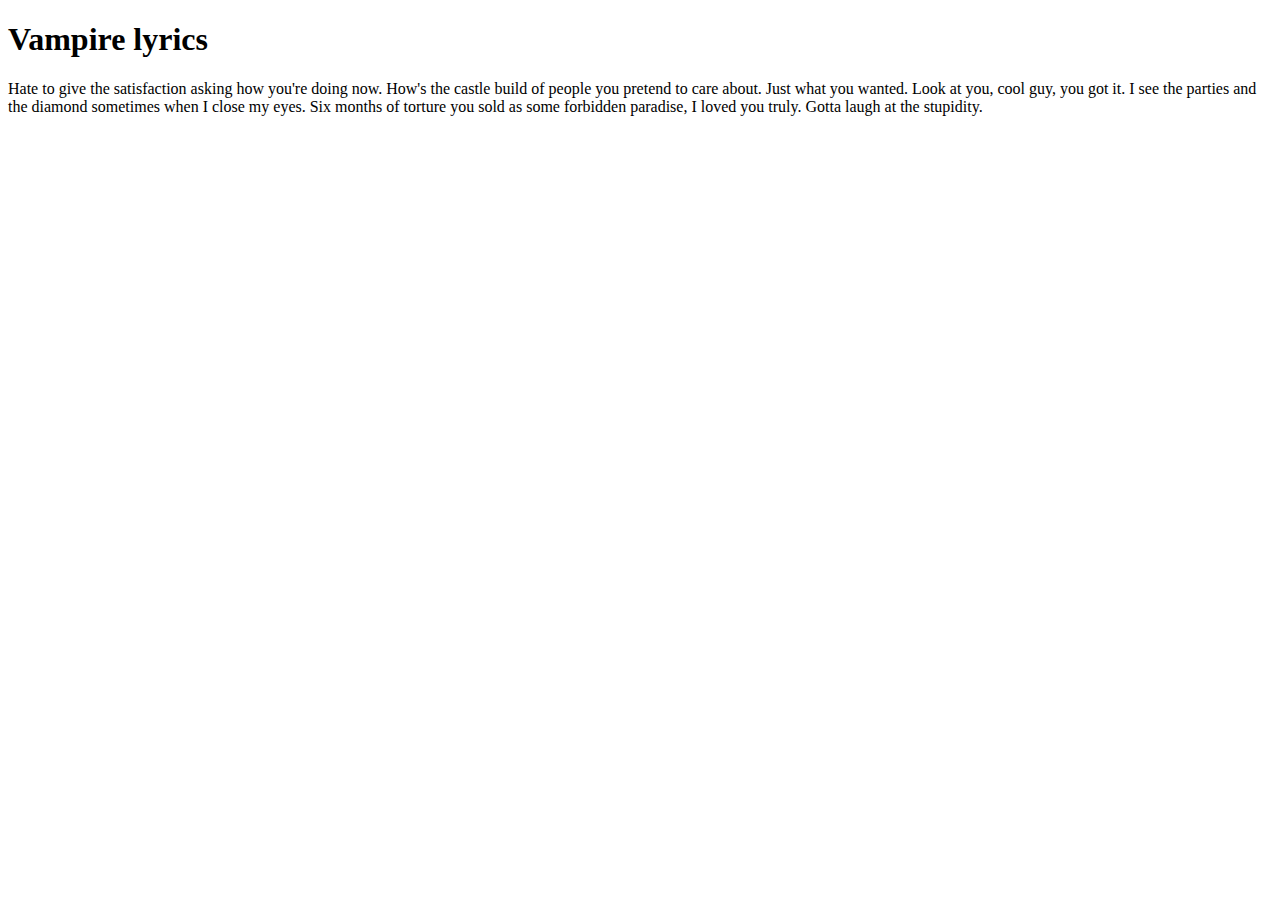
<file: oefenen/index.html>
<!DOCTYPE html>
<html>
    <head>
        <title>Muziek</title>
    </head>
    <body>
        <h1>Vampire lyrics</h1>
        <p>Hate to give the satisfaction asking how you're doing now. How's the castle build of people you pretend to care about. Just what you wanted. Look at you, cool guy, you got it.
            I see the parties and the diamond sometimes when I close my eyes. Six months of torture you sold as some forbidden paradise, I loved you truly. Gotta laugh at the stupidity.
        </p>

    </body>
</html>
</file>
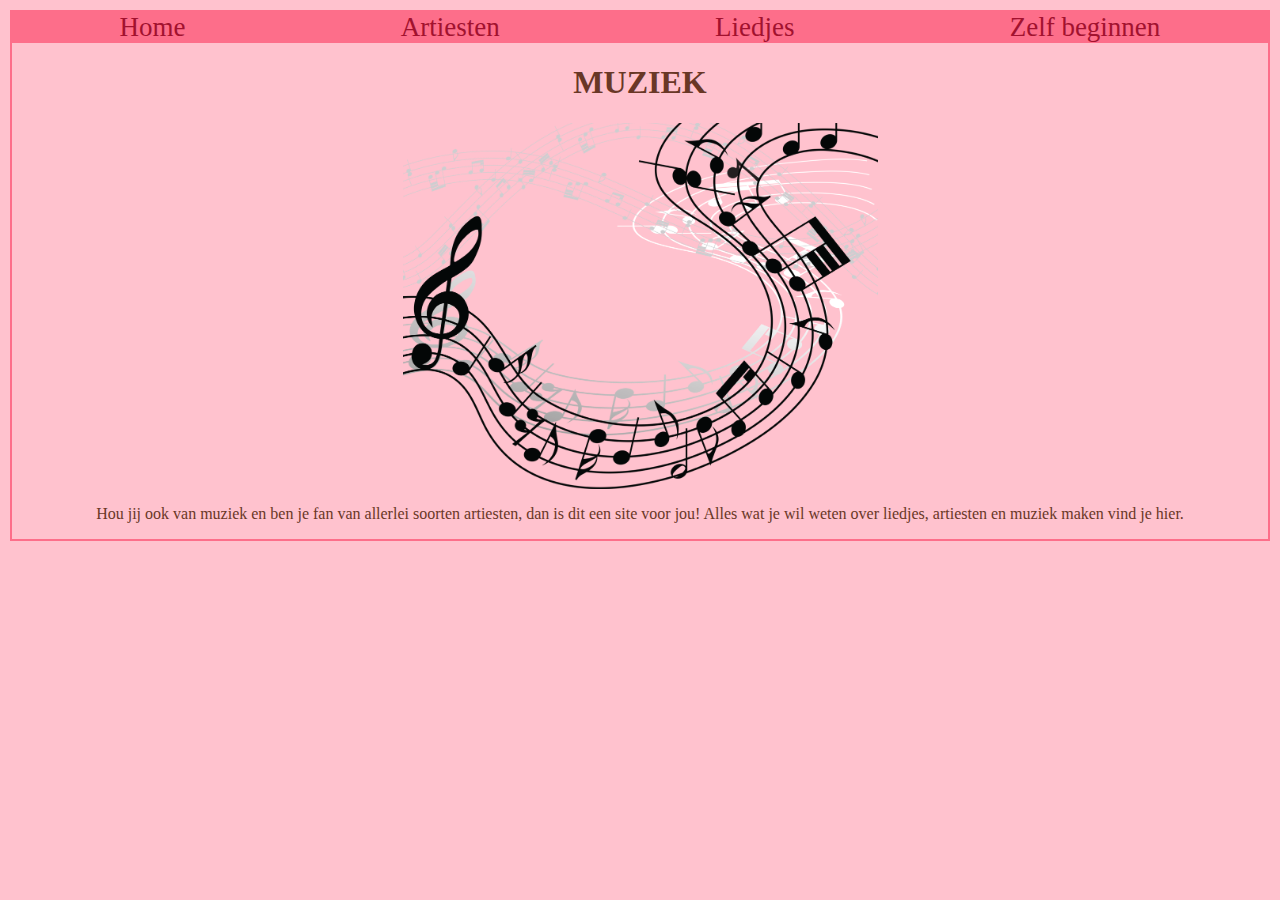
<file: PO/index.html>
<!DOCTYPE html>
<html lang="nl">
    <head>
        <meta charset="utf-8">
        <title>Muziek</title>
        <link rel="stylesheet" href="css/vormgeving.css">
    </head>
    <body>
        <div class="flexmenu">

                <a href="index.html">Home</a>
           
        
                <a href="Artiesten.html">Artiesten</a>
          
         
                <a href="Liedjes.html">Liedjes</a>
         
       
                <a href="Zelfbeginnen.html">Zelf beginnen</a>
       
        </div>
    </body>
    <body>
        <div>
            <h1>MUZIEK</h1>
            <img src="/PO/images/Music-PNG-Transparent-Image (1).png" id="muzieknoten" alt="muzieknoten"/>
            <p>Hou jij ook van muziek en ben je fan van allerlei soorten artiesten, dan is dit een site voor jou! Alles wat je wil weten over liedjes, artiesten en muziek maken vind je hier.</p>
        </div>
    </body>
</file>
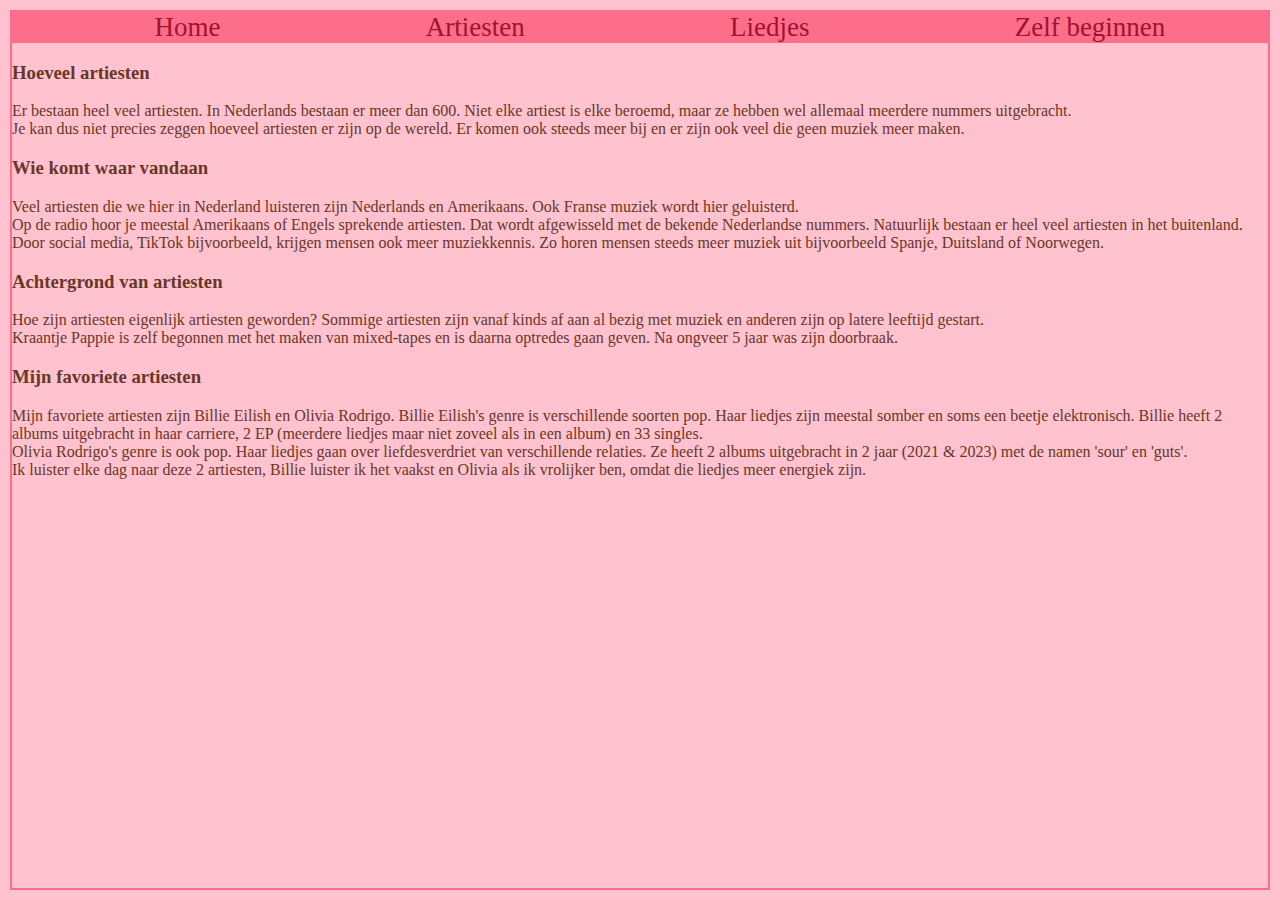
<file: PO/Artiesten.html>
<head>
    <title>Artiesten</title>
    <link rel="stylesheet" href="css/vormgeving.css">
</head>
<body>
    <ul class="flexmenu">
       
            <a href="index.html">Home</a>

            <a href="Artiesten.html">Artiesten</a>
       
            <a href="Liedjes.html">Liedjes</a>
       
            <a href="Zelfbeginnen.html">Zelf beginnen</a>
        
    </ul>
    <h3>Hoeveel artiesten</h3>
    <div>Er bestaan heel veel artiesten. In Nederlands bestaan er meer dan 600. Niet elke artiest is elke beroemd, maar ze hebben wel allemaal meerdere nummers uitgebracht.</div>
    <div>Je kan dus niet precies zeggen hoeveel artiesten er zijn op de wereld. Er komen ook steeds meer bij en er zijn ook veel die geen muziek meer maken.</div>
    <h3>Wie komt waar vandaan</h3>
    <div>Veel artiesten die we hier in Nederland luisteren zijn Nederlands en Amerikaans. Ook Franse muziek wordt hier geluisterd.</div>
    <div>Op de radio hoor je meestal Amerikaans of Engels sprekende artiesten. Dat wordt afgewisseld met de bekende Nederlandse nummers. Natuurlijk bestaan er heel veel artiesten in het buitenland.</div>
    <div>Door social media, TikTok bijvoorbeeld, krijgen mensen ook meer muziekkennis. Zo horen mensen steeds meer muziek uit bijvoorbeeld Spanje, Duitsland of Noorwegen.</div>
    <h3>Achtergrond van artiesten</h3>
    <div>Hoe zijn artiesten eigenlijk artiesten geworden? Sommige artiesten zijn vanaf kinds af aan al bezig met muziek en anderen zijn op latere leeftijd gestart.</div>
    <div>Kraantje Pappie is zelf begonnen met het maken van mixed-tapes en is daarna optredes gaan geven. Na ongveer 5 jaar was zijn doorbraak.</div>
    <h3>Mijn favoriete artiesten</h3>
    <div>Mijn favoriete artiesten zijn Billie Eilish en Olivia Rodrigo. Billie Eilish's genre is verschillende soorten pop. Haar liedjes zijn meestal somber en soms een beetje elektronisch. Billie heeft 2 albums uitgebracht in haar carriere, 2 EP (meerdere liedjes maar niet zoveel als in een album) en 33 singles.</div>
    <div>Olivia Rodrigo's genre is ook pop. Haar liedjes gaan over liefdesverdriet van verschillende relaties. Ze heeft 2 albums uitgebracht in 2 jaar (2021 & 2023) met de namen 'sour' en 'guts'.</div>
    <div>Ik luister elke dag naar deze 2 artiesten, Billie luister ik het vaakst en Olivia als ik vrolijker ben, omdat die liedjes meer energiek zijn. </div>
</body>
</file>
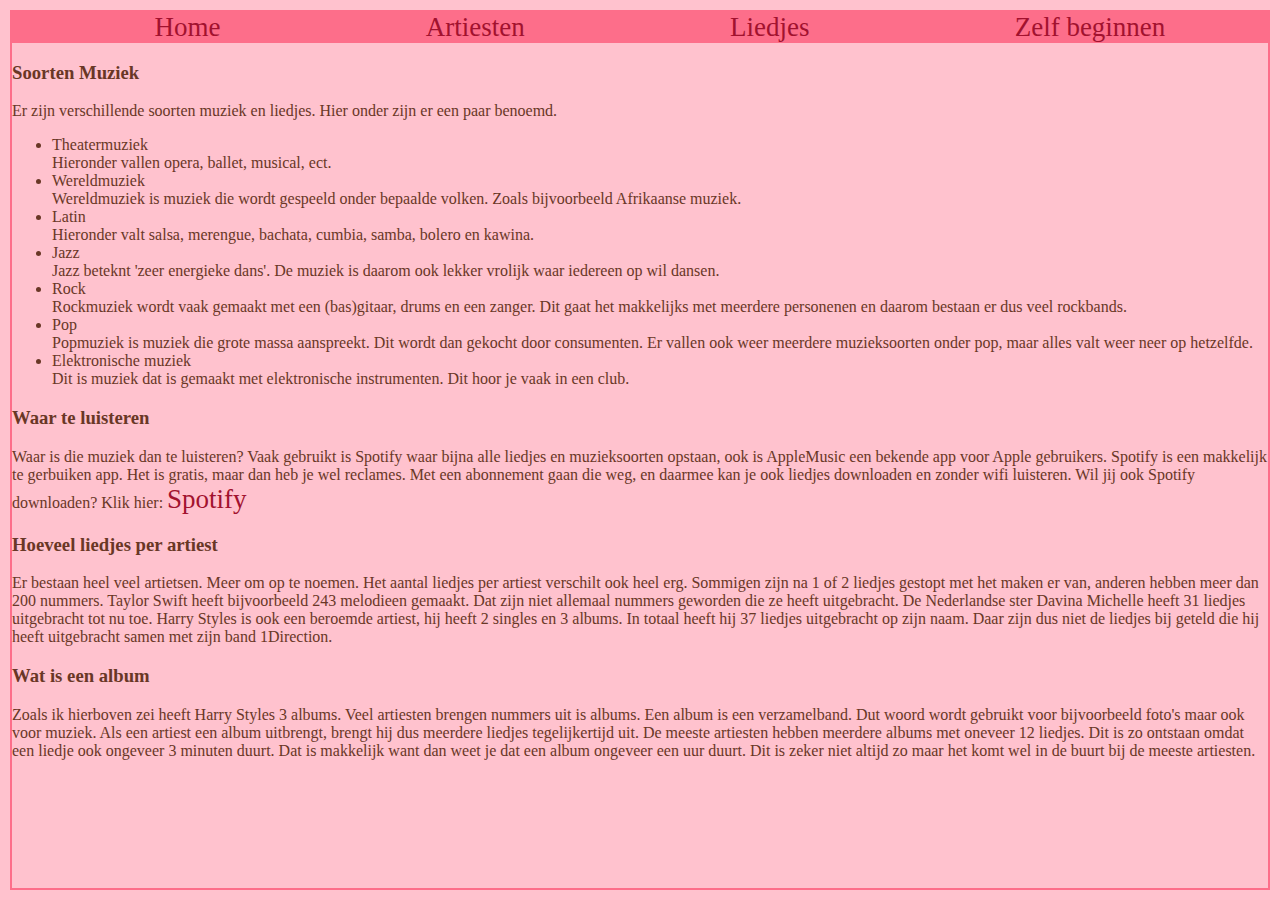
<file: PO/Liedjes.html>
<head>
    <title>Liedjes</title>
    <link rel="stylesheet" href="css/vormgeving.css">
</head>

<body>
    <ul class="flexmenu">
       
            <a href="index.html">Home</a>

            <a href="Artiesten.html">Artiesten</a>
       
            <a href="Liedjes.html">Liedjes</a>
       
            <a href="Zelfbeginnen.html">Zelf beginnen</a>
        
    </ul>
    <h3>Soorten Muziek</h3>
    Er zijn verschillende soorten muziek en liedjes. Hier onder zijn er een paar benoemd.
    <ul>
        <li>Theatermuziek</li>
        Hieronder vallen opera, ballet, musical, ect.
        <li>Wereldmuziek</li>
        Wereldmuziek is muziek die wordt gespeeld onder bepaalde volken. Zoals bijvoorbeeld Afrikaanse muziek.
        <li>Latin</li>
        Hieronder valt salsa, merengue, bachata, cumbia, samba, bolero en kawina.
        <li>Jazz</li>
        Jazz beteknt 'zeer energieke dans'. De muziek is daarom ook lekker vrolijk waar iedereen op wil dansen.
        <li>Rock</li>
        Rockmuziek wordt vaak gemaakt met een (bas)gitaar, drums en een zanger. Dit gaat het makkelijks met meerdere personenen en daarom bestaan er dus veel rockbands.
        <li>Pop</li>
        Popmuziek is muziek die grote massa aanspreekt. Dit wordt dan gekocht door consumenten. Er vallen ook weer meerdere muzieksoorten onder pop, maar alles valt weer neer op hetzelfde.
        <li>Elektronische muziek</li>
        Dit is muziek dat is gemaakt met elektronische instrumenten. Dit hoor je vaak in een club.
    </ul>
    <h3>Waar te luisteren</h3>
    Waar is die muziek dan te luisteren? Vaak gebruikt is Spotify waar bijna alle liedjes en muzieksoorten opstaan, ook is AppleMusic een bekende app voor Apple gebruikers. Spotify is een makkelijk te gerbuiken app. Het is gratis, maar dan heb je wel reclames. Met een abonnement gaan die weg, en daarmee kan je ook liedjes downloaden en zonder wifi luisteren. Wil jij ook Spotify downloaden? Klik hier: <a href="https://open.spotify.com/" target=_blank>Spotify</a>
    <h3>Hoeveel liedjes per artiest</h3>
    Er bestaan heel veel artietsen. Meer om op te noemen. Het aantal liedjes per artiest verschilt ook heel erg. Sommigen zijn na 1 of 2 liedjes gestopt met het maken er van, anderen hebben meer dan 200 nummers. Taylor Swift heeft bijvoorbeeld 243 melodieen gemaakt. Dat zijn niet allemaal nummers geworden die ze heeft uitgebracht. De Nederlandse ster Davina Michelle heeft 31 liedjes uitgebracht tot nu toe. Harry Styles is ook een beroemde artiest, hij heeft 2 singles en 3 albums. In totaal heeft hij 37 liedjes uitgebracht op zijn naam. Daar zijn dus niet de liedjes bij geteld die hij heeft uitgebracht samen met zijn band 1Direction.
    <h3>Wat is een album</h3>
    Zoals ik hierboven zei heeft Harry Styles 3 albums. Veel artiesten brengen nummers uit is albums. Een album is een verzamelband. Dut woord wordt gebruikt voor bijvoorbeeld foto's maar ook voor muziek. Als een artiest een album uitbrengt, brengt hij dus meerdere liedjes tegelijkertijd uit. De meeste artiesten hebben meerdere albums met oneveer 12 liedjes. Dit is zo ontstaan omdat een liedje ook ongeveer 3 minuten duurt. Dat is makkelijk want dan weet je dat een album ongeveer een uur duurt. Dit is zeker niet altijd zo maar het komt wel in de buurt bij de meeste artiesten.
</body>
</file>
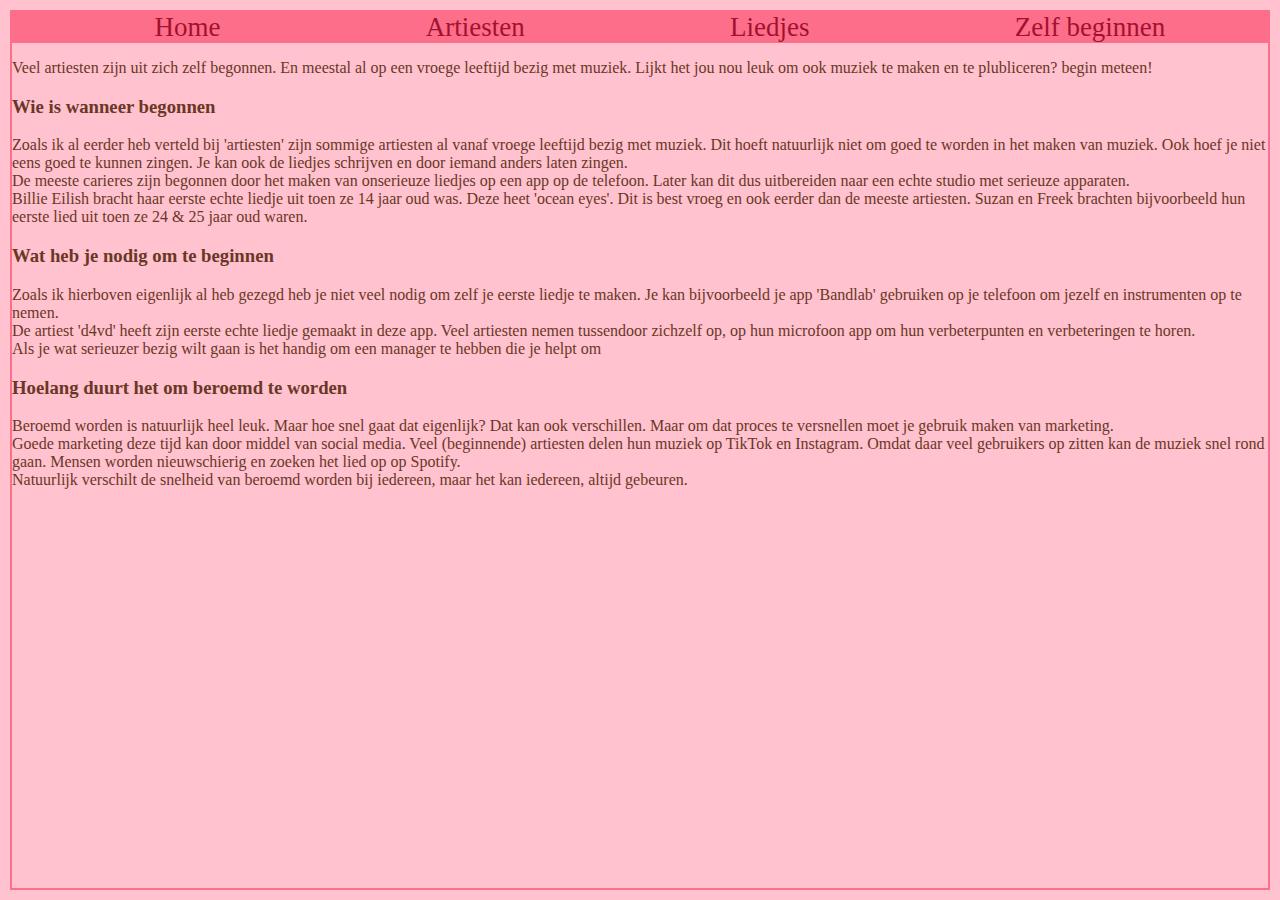
<file: PO/Zelfbeginnen.html>
<head>
    <Title>Zelf beginnen</Title>
    <link rel="stylesheet" href="css/vormgeving.css">
</head>

<body>
    <ul class="flexmenu">
 
            <a href="index.html">Home</a>
       
            <a href="Artiesten.html">Artiesten</a>
      
            <a href="Liedjes.html">Liedjes</a>
       
            <a href="Zelfbeginnen.html">Zelf beginnen</a>
        
    </ul>
    Veel artiesten zijn uit zich zelf begonnen. En meestal al op een vroege leeftijd bezig met muziek. Lijkt het jou nou leuk om ook muziek te maken en te plubliceren? begin meteen!

    <h3>Wie is wanneer begonnen</h3>
    <div>Zoals ik al eerder heb verteld bij 'artiesten' zijn sommige artiesten al vanaf vroege leeftijd bezig met muziek. Dit hoeft natuurlijk niet om goed te worden in het maken van muziek. Ook hoef je niet eens goed te kunnen zingen. Je kan ook de liedjes schrijven en door iemand anders laten zingen.</div>
    <div>De meeste carieres zijn begonnen door het maken van onserieuze liedjes op een app op de telefoon. Later kan dit dus uitbereiden naar een echte studio met serieuze apparaten.</div>
    <div>Billie Eilish bracht haar eerste echte liedje uit toen ze 14 jaar oud was. Deze heet 'ocean eyes'. Dit is best vroeg en ook eerder dan de meeste artiesten. Suzan en Freek brachten bijvoorbeeld hun eerste lied uit toen ze 24 & 25 jaar oud waren.</div>
    <h3>Wat heb je nodig om te beginnen</h3>
    <div>Zoals ik hierboven eigenlijk al heb gezegd heb je niet veel nodig om zelf je eerste liedje te maken. Je kan bijvoorbeeld je app 'Bandlab' gebruiken op je telefoon om jezelf en instrumenten op te nemen.</div>
    <div>De artiest 'd4vd' heeft zijn eerste echte liedje gemaakt in deze app. Veel artiesten nemen tussendoor zichzelf op, op hun microfoon app om hun verbeterpunten en verbeteringen te horen.</div> 
    <div>Als je wat serieuzer bezig wilt gaan is het handig om een manager te hebben die je helpt om </div>
    <h3>Hoelang duurt het om beroemd te worden</h3>
    <div>Beroemd worden is natuurlijk heel leuk. Maar hoe snel gaat dat eigenlijk? Dat kan ook verschillen. Maar om dat proces te versnellen moet je gebruik maken van marketing.</div>
    <div>Goede marketing deze tijd kan door middel van social media. Veel (beginnende) artiesten delen hun muziek op TikTok en Instagram. Omdat daar veel gebruikers op zitten kan de muziek snel rond gaan. Mensen worden nieuwschierig en zoeken het lied op op Spotify.</div> 
    <div>Natuurlijk verschilt de snelheid van beroemd worden bij iedereen, maar het kan iedereen, altijd gebeuren.</div>

</body>
</file>
<file: PO/css/vormgeving.css>
html, body {
    flex
    padding: 0;
    margin: 0;
}
.container {
    align-content: flex-start}

body {
    background: #FFC2CE;
    color: #693726;
    size: 20px;    
    margin: 10px;
    border: 2px solid rgb(253,110,138)
}
@font-face {
    h1{font-family: Type Machine;
    src: url(https://www.pngmart.com/nl/image/25460);
    }
  }



#muzieknoten {
    width: 475px;
    height: auto;
}

.flexmenu {
    display:flex; 
    justify-content: space-around;
    background-color: rgb(253,110,138);
}

a {
    text-decoration: none;
    font-size: 3vh;
    color: rgb(162,18,47);
}

h1 {
    text-align: center;
}

img {
    display: block;
    margin: auto;
}

p {
    text-align: center;
}
</file>
